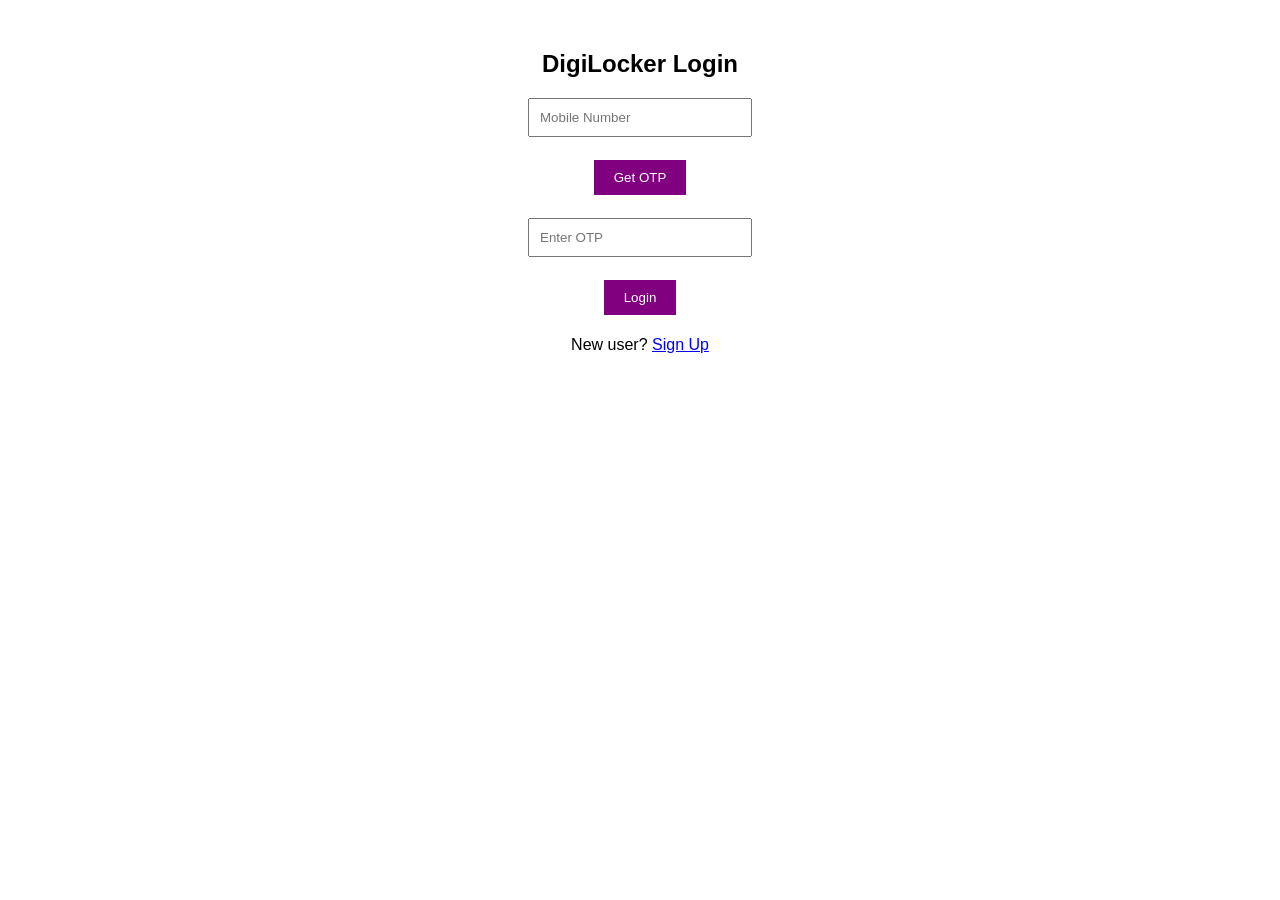
<file: index.html>
<!DOCTYPE html>
<html>
<head>
    <title>DigiLocker</title>
    <link rel="stylesheet" href="style.css">
</head>
<body>

<h2>DigiLocker Login</h2>

<input type="text" id="mobile" placeholder="Mobile Number"><br><br>
<button onclick="sendOTP()">Get OTP</button><br><br>

<input type="text" id="otp" placeholder="Enter OTP"><br><br>
<button onclick="login()">Login</button>

<p>New user? <a href="#">Sign Up</a></p>




<script src="script.js"></script>
</body>
</html
</file>
<file: style.css>
body {
    font-family: Arial;
    text-align: center;
    margin-top: 50px;
}

input, select {
    padding: 10px;
    width: 200px;
}

button {
    padding: 10px 20px;
    margin: 5px;
    background: purple;
    color: white;
    border: none;
}
</file>
